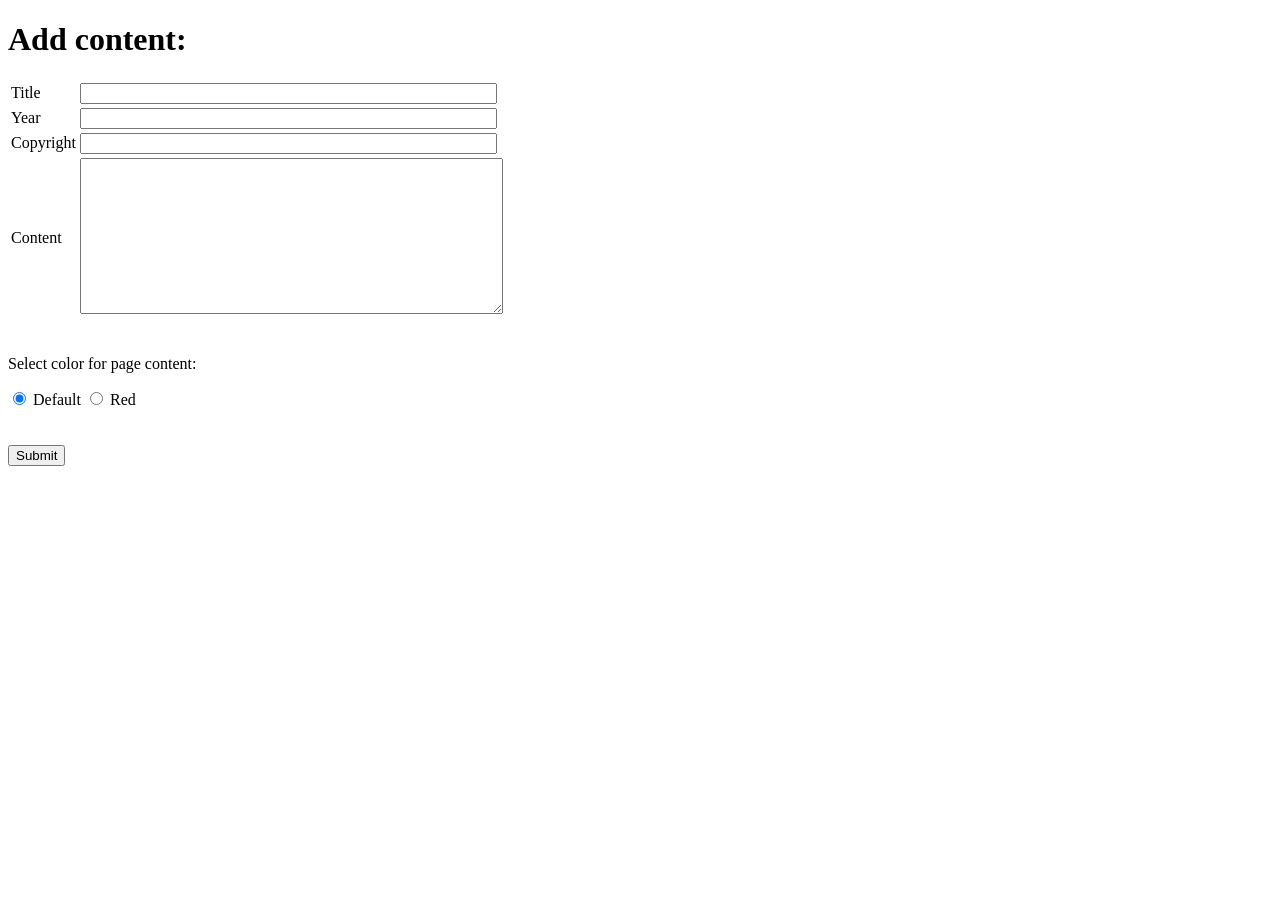
<file: Lab05/index.html>
<!DOCTYPE html>
<html lang="en">
<head>
    <meta charset="UTF-8">
    <meta name="viewport" content="width=device-width, initial-scale=1.0">
    <title>Web page generator</title>

</head>
<body>
<form action="generate_page.php" method="post">
    <h1>Add content:</h1>
    <table>
        <tr>
            <td>
                <label>Title</label>
            </td>
            <td>
                <input type="text" size="50" name="title" value=""/>
            </td>
        </tr>
        <tr>
            <td>
                <label>Year</label>
            </td>
            <td>
                <input type="text" size="50" name="year" value=""/>
            </td>
        </tr>
        <tr>
            <td>
                <label>Copyright</label>
            </td>
            <td>
                <input type="text" size="50" name="copyright" value=""/>
            </td>
        </tr>
        <tr>
            <td>
                <label>Content</label>
            </td>
            <td>
                    <textarea name="content" value=""
                              cols="50" rows="10">
                    </textarea>
            </td>
        </tr>
    </table>

    <br>
    <p>Select color for page content: </p>
    <input type="radio" name="page_type" value="Default" checked>
    <label> Default</label>
    <input type="radio" name="page_type" value="Red">
    <label> Red</label>

    <br/>

    <br/><br/>
    <input type="submit" value="Submit"/>

</form>

</body>
</html>
</file>
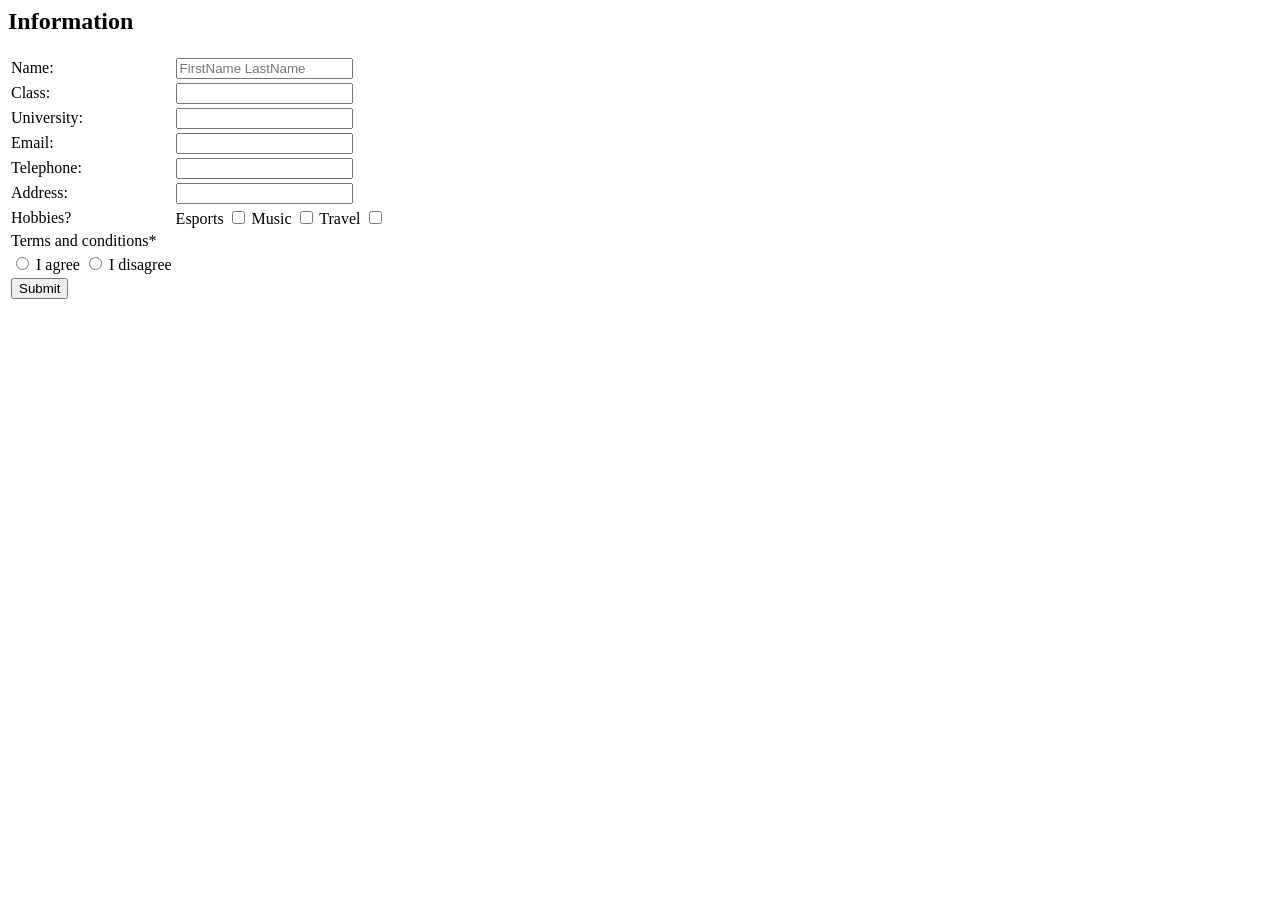
<file: Lab02/info.html>
<html>
    <head>
        <meta charset="UTF-8">
        <title>Lab 02</title>
    </head>
    <body>
        <h2>Information</h2>
        <form method="POST" action="handle.php">
            <table>
                <tr>
                    <td><label for="name">Name:</label></td>
                    <td><input type="text"  placeholder="FirstName LastName" name="name"></td>
                </tr>
                <tr>
                    <td><label for="class">Class:</label></td>
                    <td><input type="text" id="class" name="class"></td>
                </tr>
                <tr>
                    <td><label for="university">University:</label></td>
                    <td><input type="text" id="university" name="university"></td>
                </tr>
                <tr>
                    <td><label for="email">Email:</label></td>
                    <td><input type="email" id="email" name="email"></td>
                </tr>
                <tr>
                    <td><label for="tele">Telephone:</label></td>
                    <td><input type="text" id="tel" name="tele"></td>
                </tr>
                <tr>
                    <td><label for="address">Address:</label></td>
                    <td><input type="text" id="address" name="address"></td>
                </tr>
                <tr>
                    <td>Hobbies?</td>
                    <td>
                        <label for="esports">Esports</label>
                        <input type="checkbox" id="esports" name="hobby[]" value="Esports">
                        <label for="music">Music</label>
                        <input type="checkbox" id="music" name="hobby[]" value="Music">
                        <label for="travel">Travel</label>
                        <input type="checkbox" id="travel" name="hobby[]" value="Travel">
                    </td>
                </tr>
                <tr><td>Terms and conditions*</td></tr>
                <tr>            
                    <td>  
                    <input type="radio" name="register" value="Agree Terms"/>  
                    <label for="agree">I agree</label>  
                    <input type="radio" name="register" value="Disagree Terms"/>  
                    <label for="disagree">I disagree</label>  
                    </td>  
                </tr>
                <tr>
                    <td><input type="submit" id="register" value="Submit"></td>
                </tr>
            </table>
        </form>
    </body>
</html>
</file>
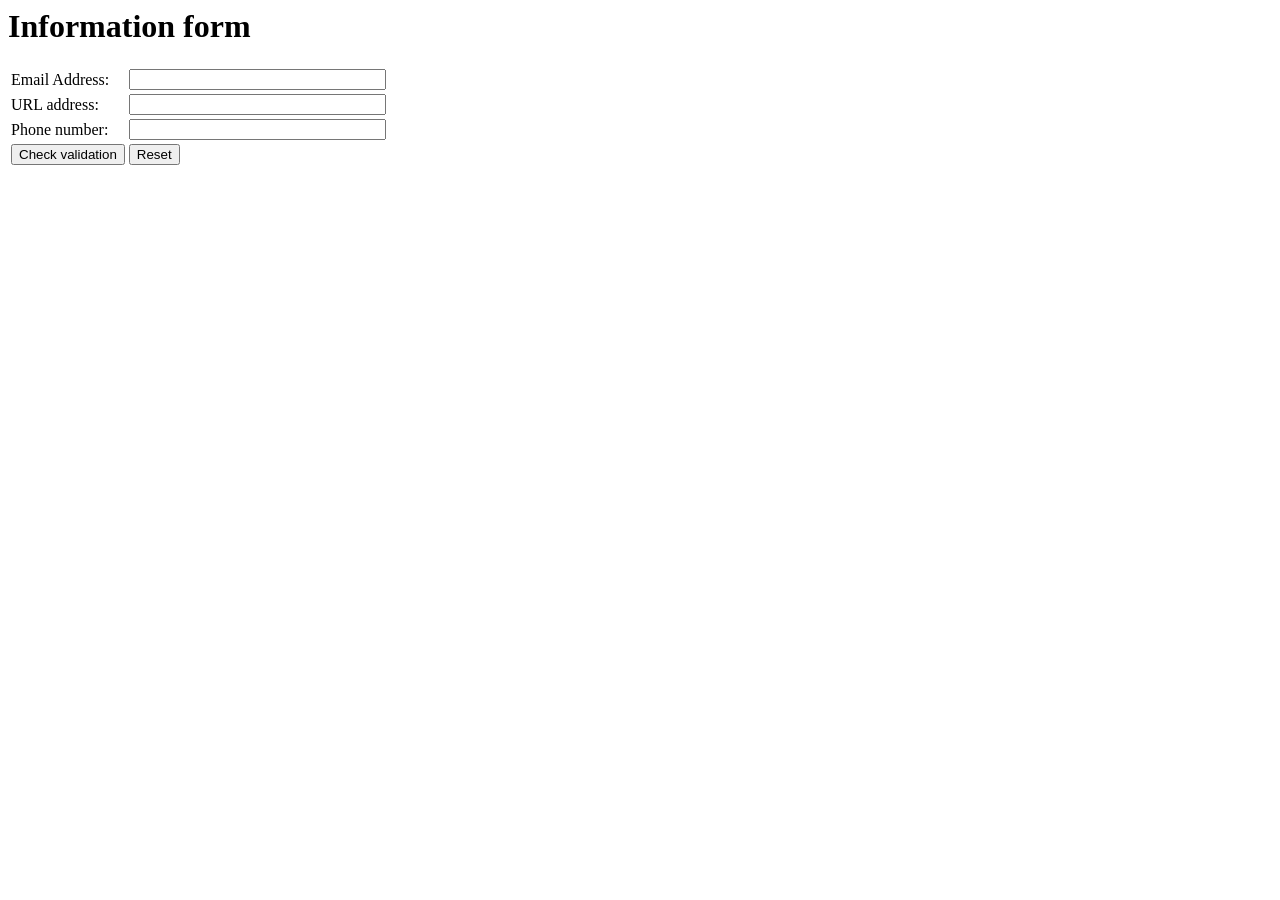
<file: Lab12/form.html>
<html>
<head><title>Information form</title></head>

<body>
<form action="check.php" method="post">
    <h1>Information form</h1>
    <table>
        <tr>
            <td>Email Address: </td>
            <td><input type="text", size="30" name="email"></td>
        </tr>

        <tr>
            <td>URL address: </td>
            <td><input type="text", size="30" name="url"></td>
        </tr>

        <tr>
            <td>Phone number: </td>
            <td><input type="text", size="30" name="phonenumber"></td>
        </tr>

        <tr>
            <td align="right"><input type="submit" value="Check validation"></td>
            <td align="light"><input type="reset" value="Reset"></td>
        </tr>
    </table>
</form>
</body>
</html>
</file>
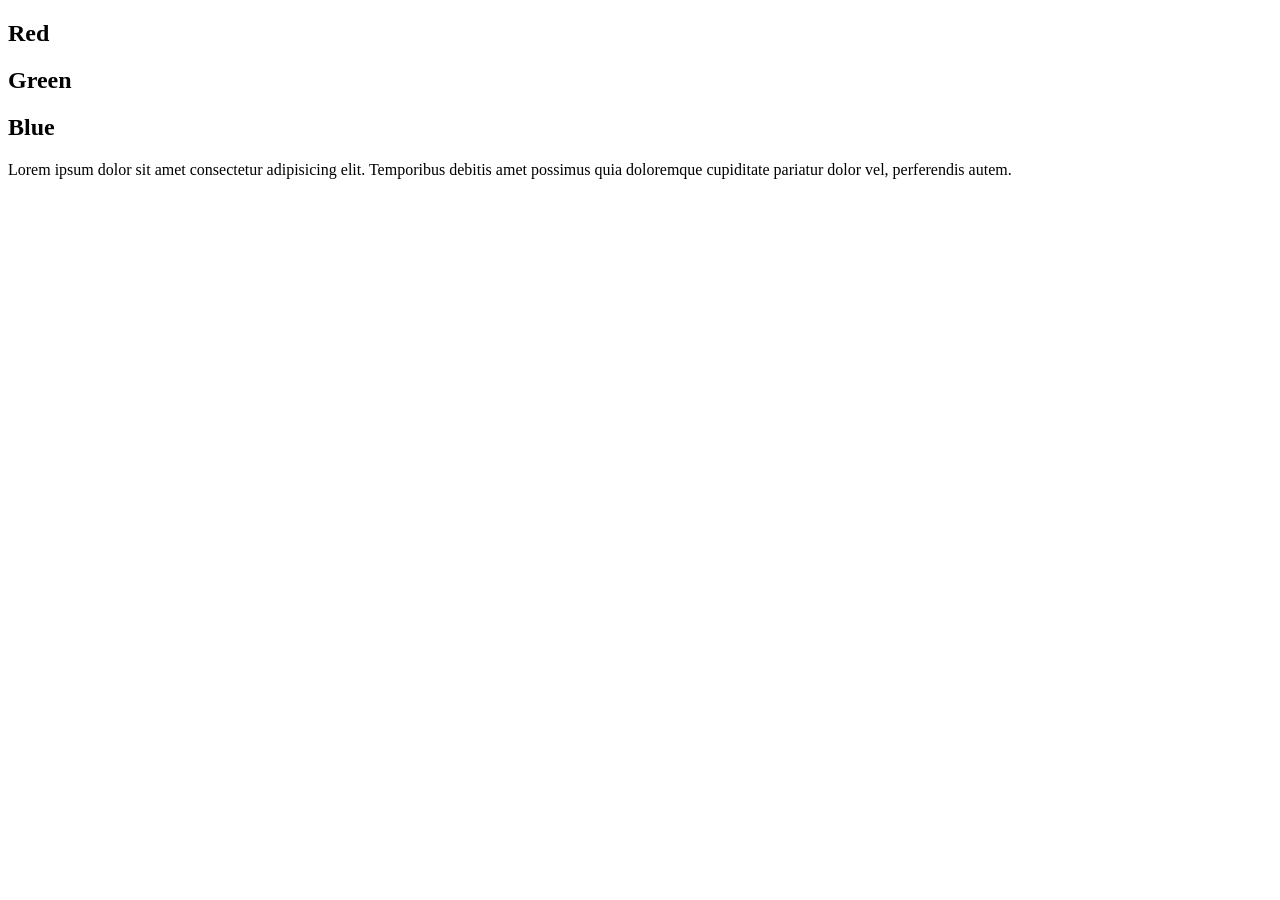
<file: Lab13/color.html>
<!DOCTYPE html>
<html lang="en">

<head>
    <meta charset="UTF-8">
    <meta http-equiv="X-UA-Compatible" content="IE=edge">
    <meta name="viewport" content="width=device-width, initial-scale=1.0">
    <title>Document</title>
    <style>
        #param * {
            color: black;
        }
    </style>
</head>

<body>
    <script>
        function changeColor(color) {
            document.getElementById("param").style.color = color;
            console.log("change");
        }
        function mouseOut() {
            document.getElementById("param").style.color = "black";
            console.log("out");
        }
    </script>
    <h2 onmouseover="changeColor('red')" onmouseout="mouseOut()">Red</h2>
    <h2 onmouseover="changeColor('green')" onmouseout="mouseOut()">Green</h2>
    <h2 onmouseover="changeColor('blue')" onmouseout="mouseOut()">Blue</h2>
    <p id="param">Lorem ipsum dolor sit amet consectetur adipisicing elit. Temporibus debitis amet
        possimus quia doloremque cupiditate pariatur dolor vel, perferendis autem.</p>
</body>

</html>
</file>
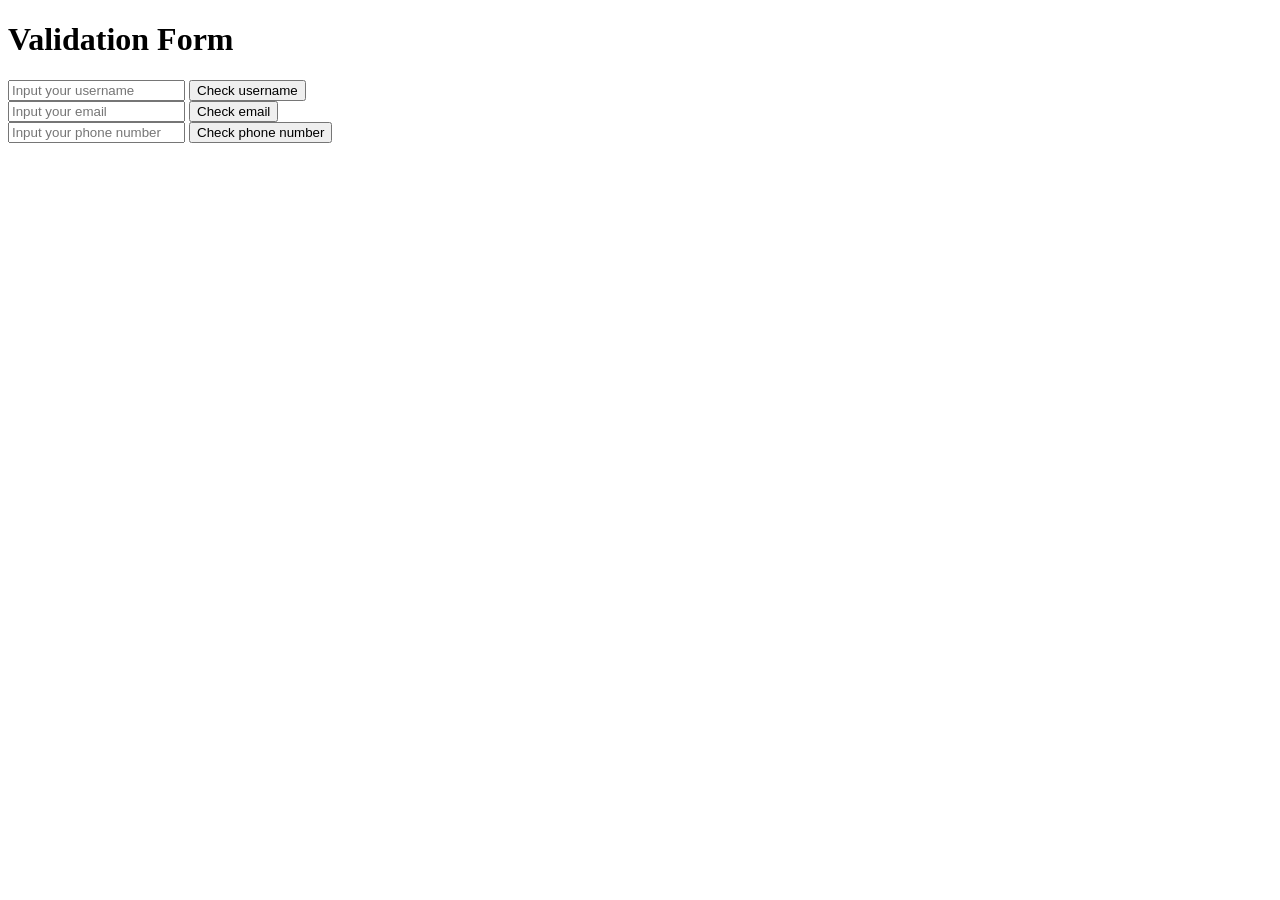
<file: Lab13/validateInput.html>
<!DOCTYPE html>
<html>
<body>
<script>
	function checkUsername(){
		var field = document.getElementById("username");
	
		if(field.value == null || field.value == '') {
			alert("Invalid username");
			return false;
		} else {
			alert("Valid username");
			return true;
		}
	}

	function checkEmail(){
		var regex = new RegExp("^[a-zA-Z0-9.!#$%&'*+/=?^_`{|}~-]+@[a-zA-Z0-9-]+(?:\.[a-zA-Z0-9-]+)*$");
		
		var field = document.getElementById("email");
	
		if(!regex.test(field.value)) {
			alert("Invalid email");
			return false;
		} else {
			alert("Valid email");
			return true;
		}
	}
	
	function checkPhonenumber() {
		var regex = new RegExp("(03|07|08|09|01[2|6|8|9])+([0-9]{8})");
		var field = document.getElementById("telephone");
	
		if(!regex.test(field.value)) {
			alert("Invalid phone number");
			return false;
		} else {
			alert("Valid phone number");
			return true;
		}
	
	}
</script>
<h1>Validation Form</h1>
<form id="myForm">
	<input type="text" name="username" id="username" placeholder="Input your username"/>
	<input type="button" value="Check username" onclick="checkUsername()"/></br>
	<input type="text" name="email" id="email" placeholder="Input your email"/>
	<input type="button" value="Check email" onclick="checkEmail()"/></br>
	<input type="text" name="telephone" id="telephone" placeholder="Input your phone number"/>
	<input type="button" value="Check phone number" onclick="checkPhonenumber()"/></br>
</form>
</body>
</html>
</file>
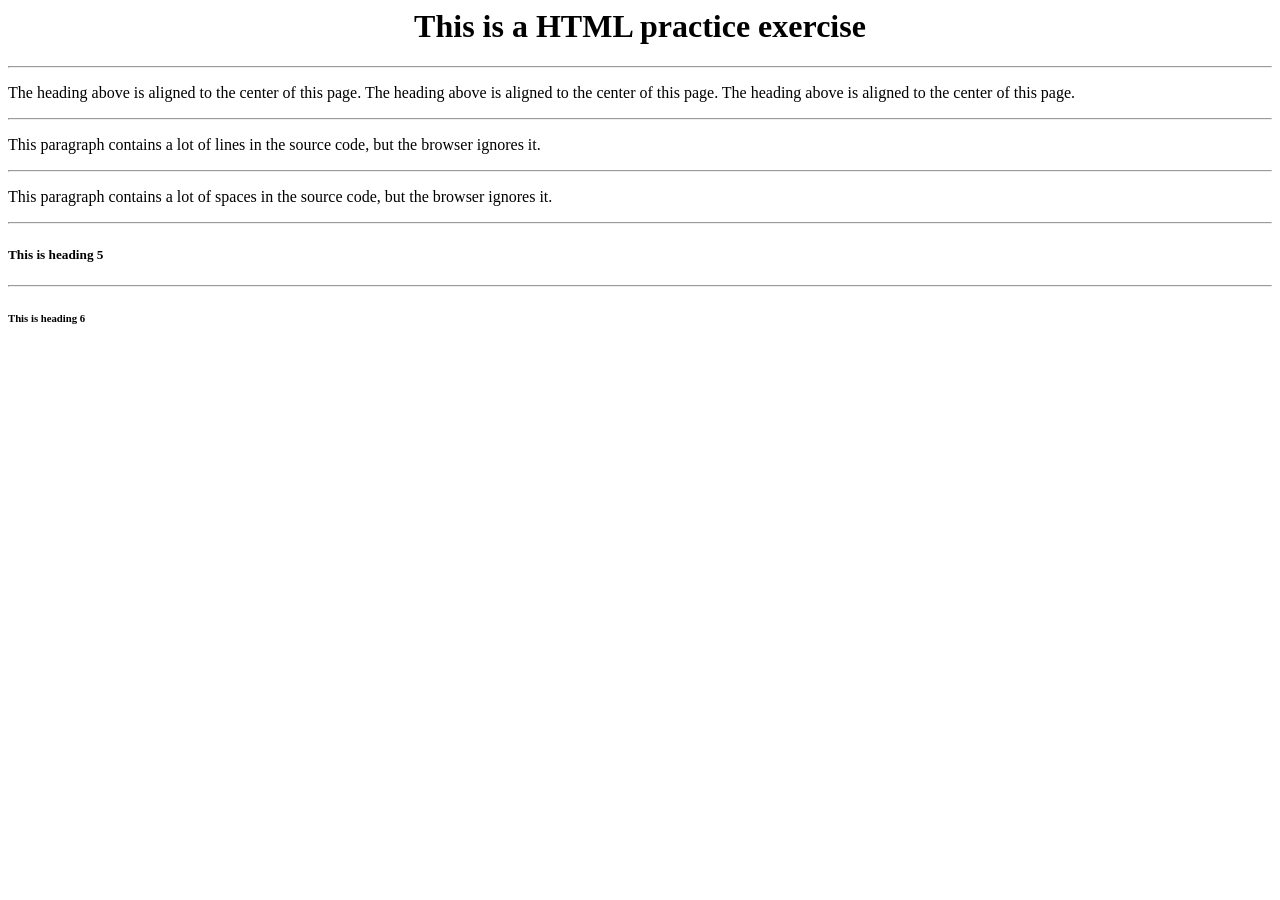
<file: Lab01/ex1/ex1.html>
<html> 
<body>
<h1 style="text-align:center">This is a HTML practice exercise</h1>
<hr />
<p>The heading above is aligned to the center of this page. The heading above is aligned to the center of this page. The heading above is aligned to the center of this page.</p> 
<hr /> 
<p> This paragraph contains a lot of lines in the source code, but the browser ignores it. </p> <hr /> <p> This paragraph contains a lot of spaces in the source code, but the browser ignores it. </p> 
<hr /> 
<h5>This is heading 5</h5> 
<hr /> 
<h6>This is heading 6</h6> 
</body>
</html>
</file>
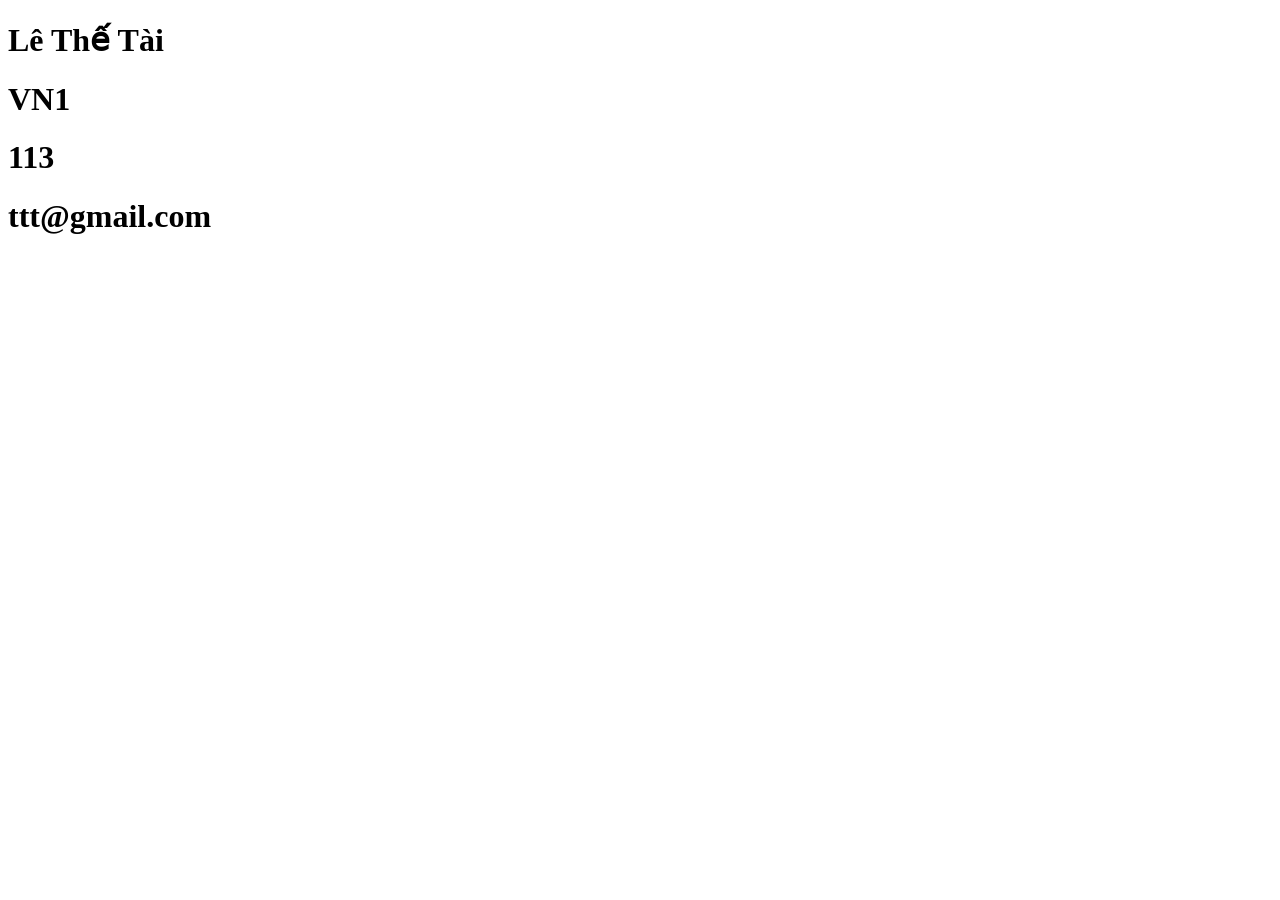
<file: Lab01/ex2/identifiers.html>
<!DOCTYPE html>
<html lang="en">
<head>
    <meta charset="UTF-8">
    <meta http-equiv="X-UA-Compatible" content="IE=edge">
    <meta name="viewport" content="width=device-width, initial-scale=1.0">
    <title>Document</title>
</head>
<body>
    <h1 id="name">Lê Thế Tài</h1>
    <h1 id="class">VN1<h1>
    <h1 id="tel">113</h1>
    <h1 id="email">ttt@gmail.com</h1>
</body>
</html>
</file>
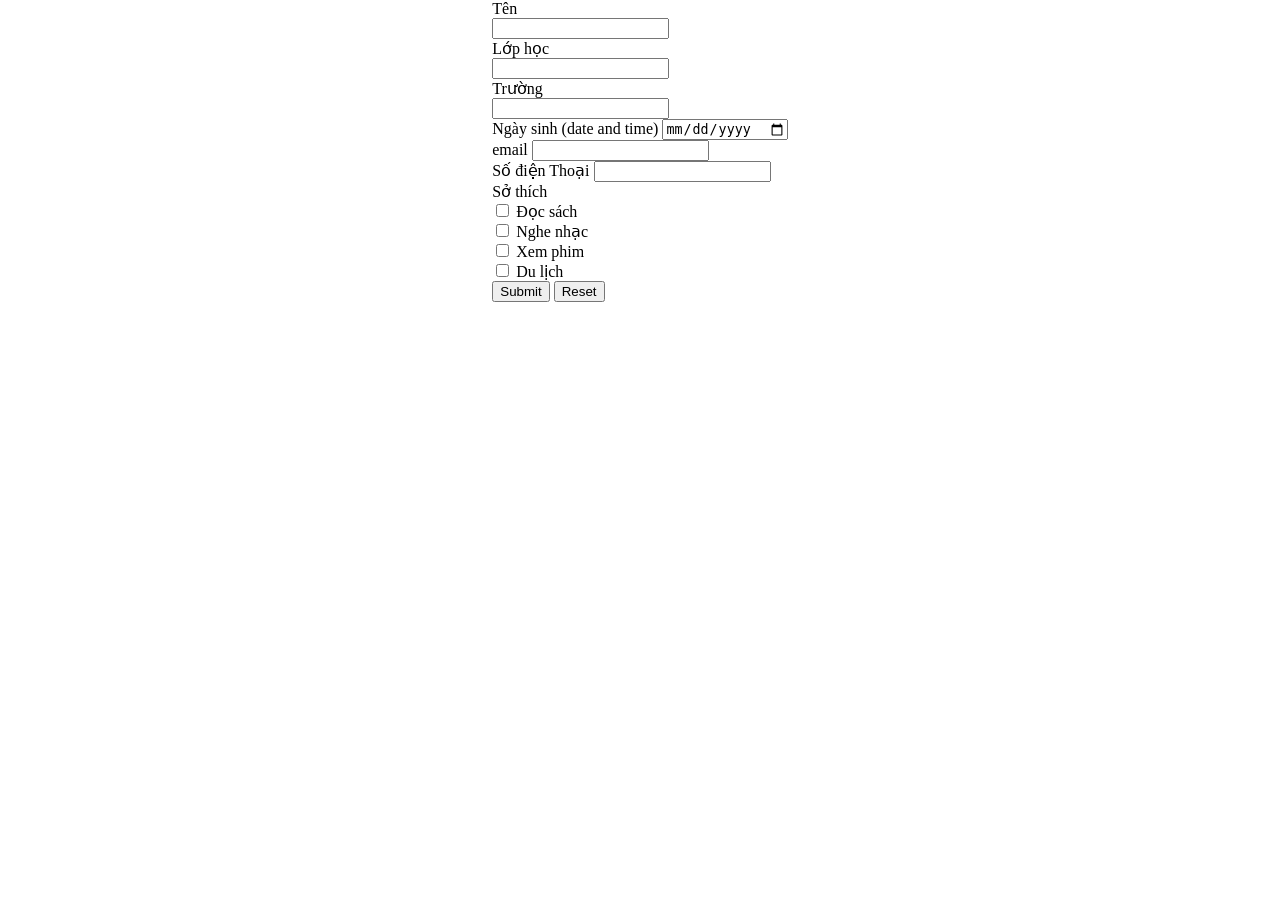
<file: Lab04/upload/ex.html>
<html>
<head>
        <meta charset="UTF-8">
</head>
<body style="display: table;margin: auto;">
    <form action="ex.php" method="post">
    <label>Tên</label>
    <br/>
    <input type="text" name="name"/>
    <br/>
    <label>Lớp học</label>
    <br/>
    <input type="text" name="class"/>
    <br/>
    <label>Trường</label>
    <br/>
    <input type="text" name="school"/>
    <br/>
    <label>Ngày sinh (date and time)</label>
    <input type="date" name="birthdaytime">
    <br>
    <label>email</label>
    <input type="email" name="email">
    <br>
    <label>Số điện Thoại</label>
    <input type="number" name="phone">
    <br>
    <label>Sở thích</label>
    <br/>
    <input type="checkbox" value="Đọc sách" name="habit[]"/>
    <label>Đọc sách</label>
    <br/>
    <input type="checkbox" value="Nghe nhạc" name="habit[]"/>
    <label>Nghe nhạc</label>
    <br/>
    <input type="checkbox" value="Xem phim" name="habit[]"/>
    <label>Xem phim</label>
    <br/>
    <input type="checkbox" value="Du lịch" name="habit[]"/>
    <label>Du lịch</label>
    <br/>
    <label></label>
    
    <input type="submit" />
    <input type="reset"/>
    </form>
</body>
</html>
</file>
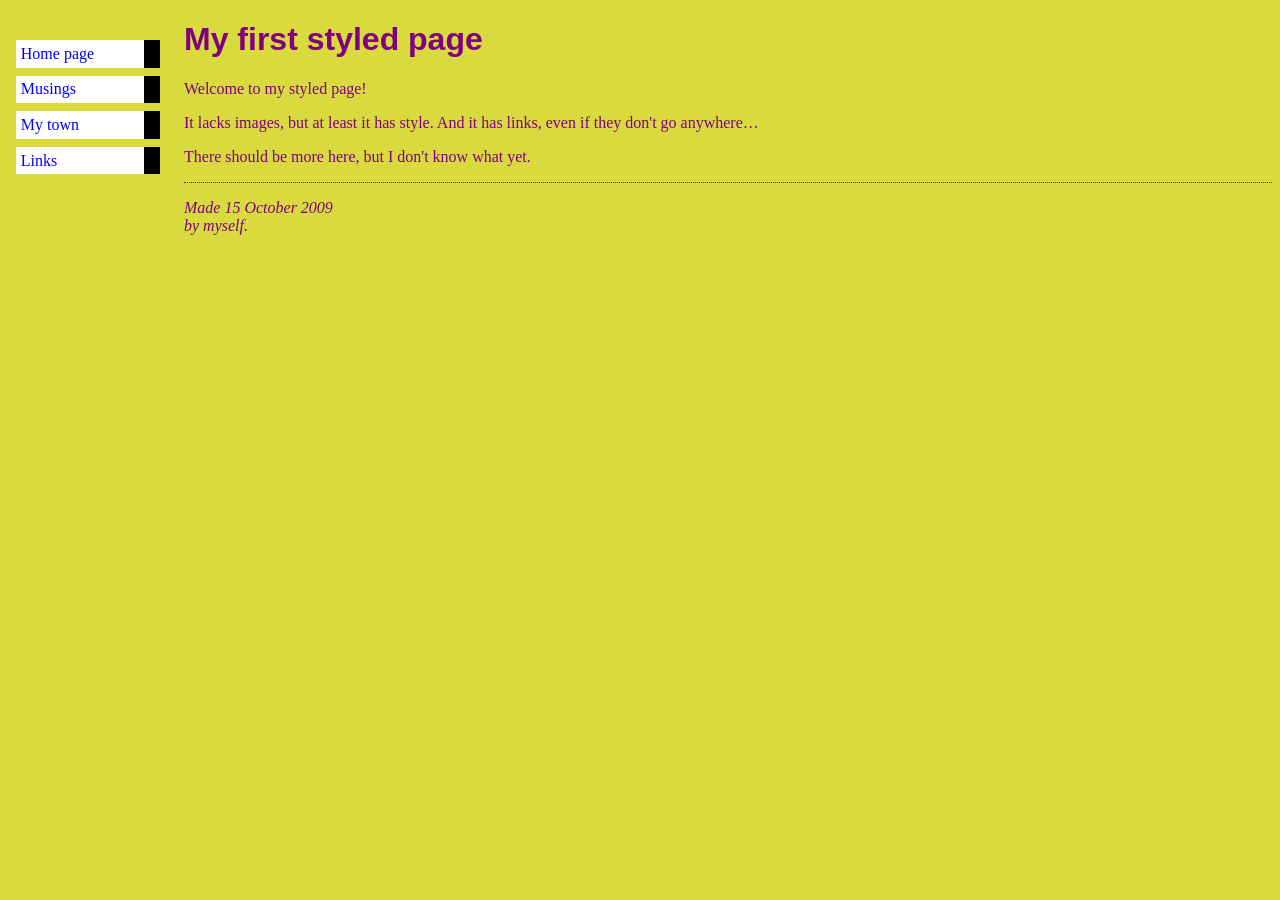
<file: Lab11/11.2/ex1/ex1.html>
<!DOCTYPE html PUBLIC "-//W3C//DTD HTML 4.01//EN">
<html>

<head>
    <title>My first styled page</title>
   <link rel=STYLESHEET href="./ex1.css" type="text/css">
</head>

<body>
    <!-- Site navigation menu -->
    <ul class="navbar">
        <li><a href="index.html">Home page</a>
        <li><a href="musings.html">Musings</a>
        <li><a href="town.html">My town</a>
        <li><a href="links.html">Links</a>
    </ul>
    <!-- Main content -->
    <h1>My first styled page</h1>
    <p>Welcome to my styled page!
    <p>It lacks images, but at least it has style. And it has links, even if they
        don't go anywhere&hellip;
    <p>There should be more here, but I don't know what yet.
        <!-- Sign and date the page, it's only polite! -->
    <address>Made 15 October 2009<br>
        by myself.</address>
</body>

</html>
</file>
<file: Lab11/11.2/ex1/ex1.css>
body {
    padding-left: 11em;
    font-family: Georgia, "Times New Roman",
        Times, serif;
    color: purple;
    background-color: #d8da3d
}

ul.navbar {
    list-style-type: none;
    padding: 0;
    margin: 0;
    position: absolute;
    top: 2em;
    left: 1em;
    width: 9em
}

h1 {
    font-family: Helvetica, Geneva, Arial,
        SunSans-Regular, sans-serif
}

ul.navbar li {
    background: white;
    margin: 0.5em 0;
    padding: 0.3em;
    border-right: 1em solid black
}

ul.navbar a {
    text-decoration: none
}

a:link {
    color: blue
}

a:visited {
    color: purple
}

address {
    margin-top: 1em;
    padding-top: 1em;
    border-top: thin dotted
}
</file>
